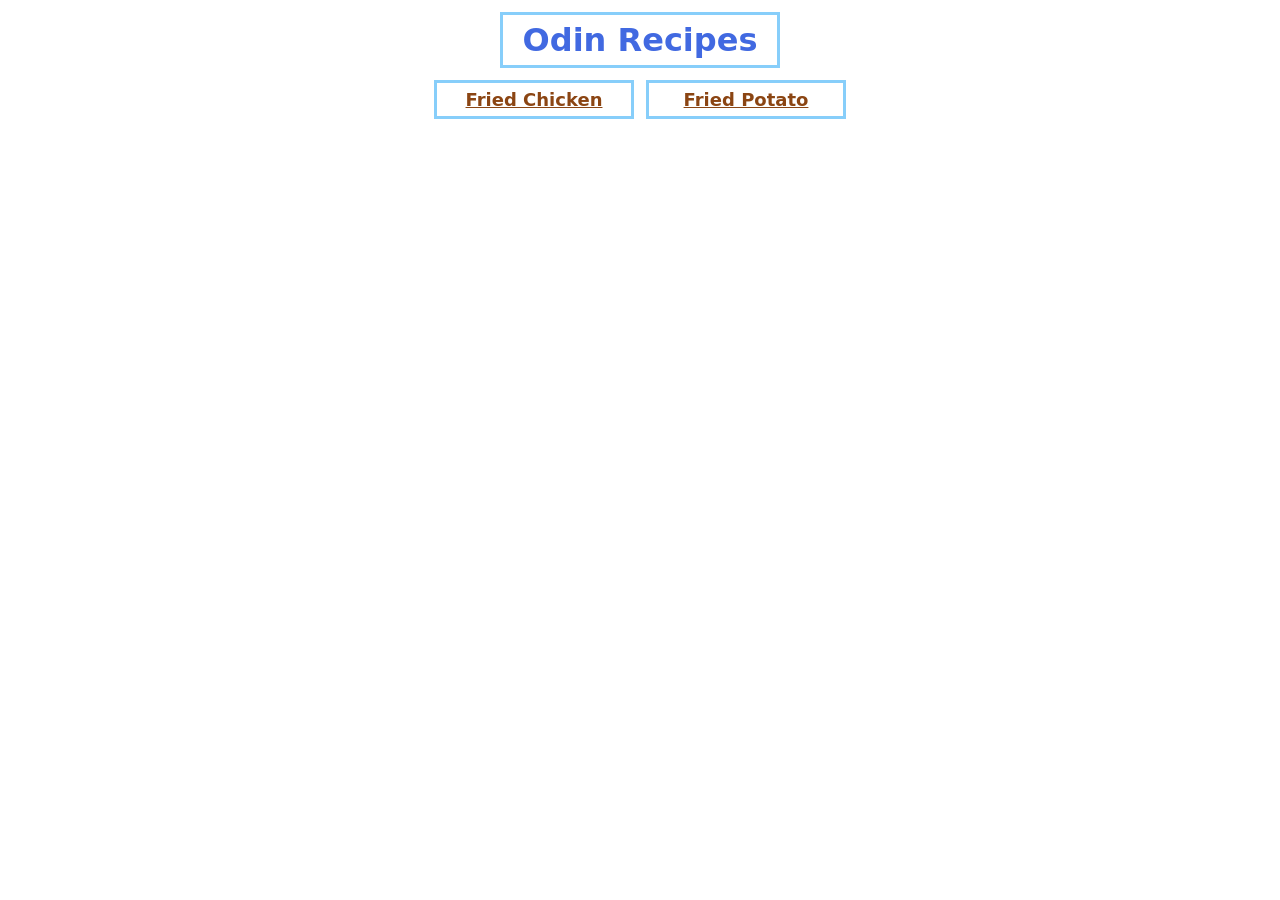
<file: index.html>
<!DOCTYPE html>
<html lang="vi">
<head>
    <meta charset="UTF-8">
    <meta name="viewport" content="width=device-width, initial-scale=1.0">
    <link rel="stylesheet" href="style.css">
    <title>Dang's Odin Recipes Project</title>
</head>
<body>
    <h1>Odin Recipes</h1>
    <div class="list">
        <a class="recipe1" href="recipes/friedchicken.html">Fried Chicken</a>
        <a class="recipe2" href="recipes/fries.html">Fried Potato</a>
    </div>
</body>
</html>
</file>
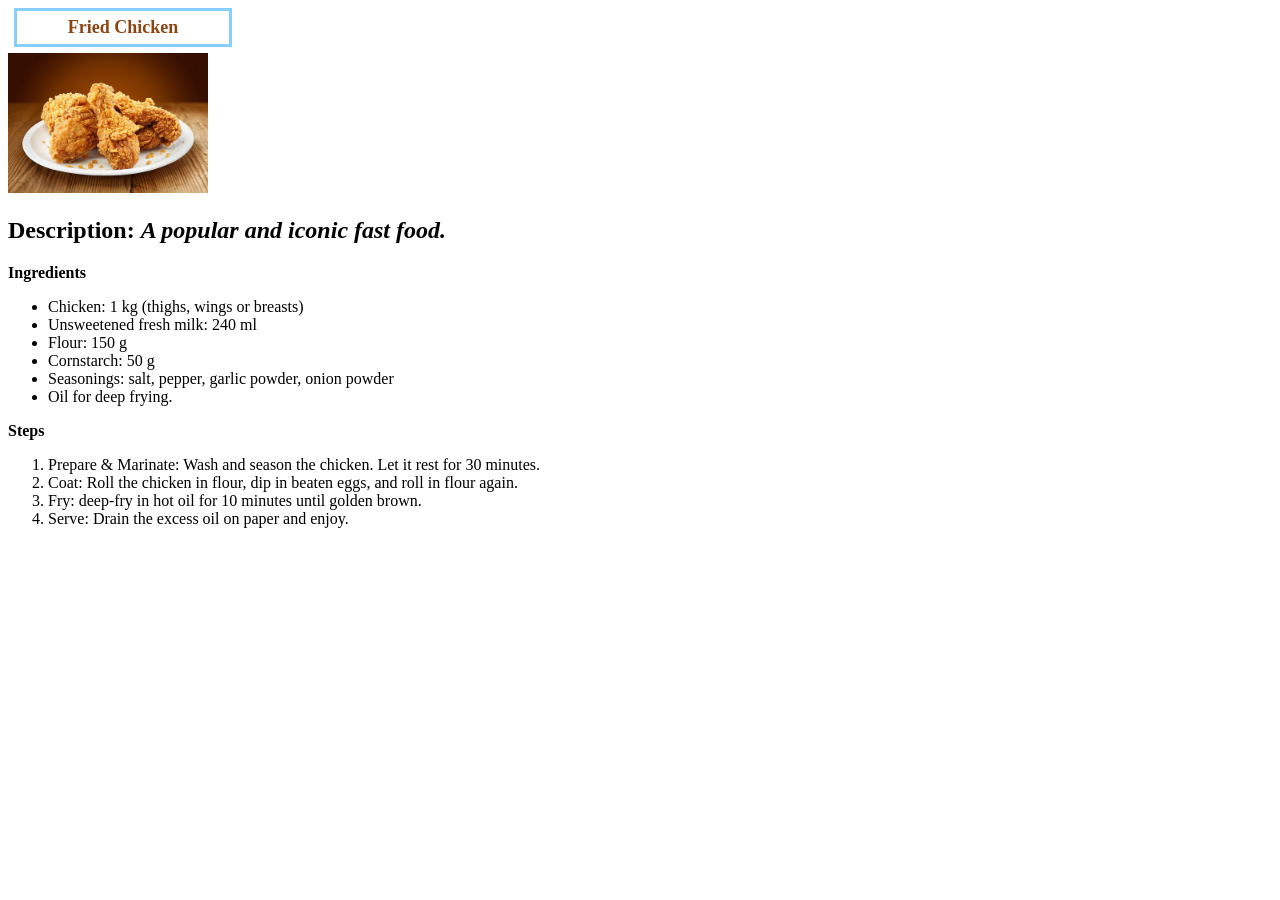
<file: recipes/friedchicken.html>
<!DOCTYPE html>
<html lang="vi">
<head>
    <meta charset="UTF-8">
    <meta name="viewport" content="width=device-width, initial-scale=1.0">
    <link rel="stylesheet" href="friedchicken.css" >
    <title>Recipe1</title>
</head>
<body> 
    <h1>Fried Chicken</h1>
    <img src="friedchicken.jpg" alt="FriedChicken" width="200">
    
    <h2>Description: <i>A popular and iconic fast food.</i></h2>
        <p>Ingredients</p>
        <ul>
            <li>Chicken: 1 kg (thighs, wings or breasts)</li>
            <li>Unsweetened fresh milk: 240 ml</li>
            <li>Flour: 150 g</li>
            <li>Cornstarch: 50 g</li>
            <li>Seasonings: salt, pepper, garlic powder, onion powder</li>
            <li>Oil for deep frying.</li>
        </ul>

        <p>Steps</p>
        <ol>
            <li>Prepare & Marinate: Wash and season the chicken. Let it rest for 30 minutes.</li>
            <li>Coat: Roll the chicken in flour, dip in beaten eggs, and roll in flour again.</li>
            <li>Fry: deep-fry in hot oil for 10 minutes until golden brown.</li>
            <li>Serve: Drain the excess oil on paper and enjoy.</li>
        </ol>
</body>
</html>
</file>
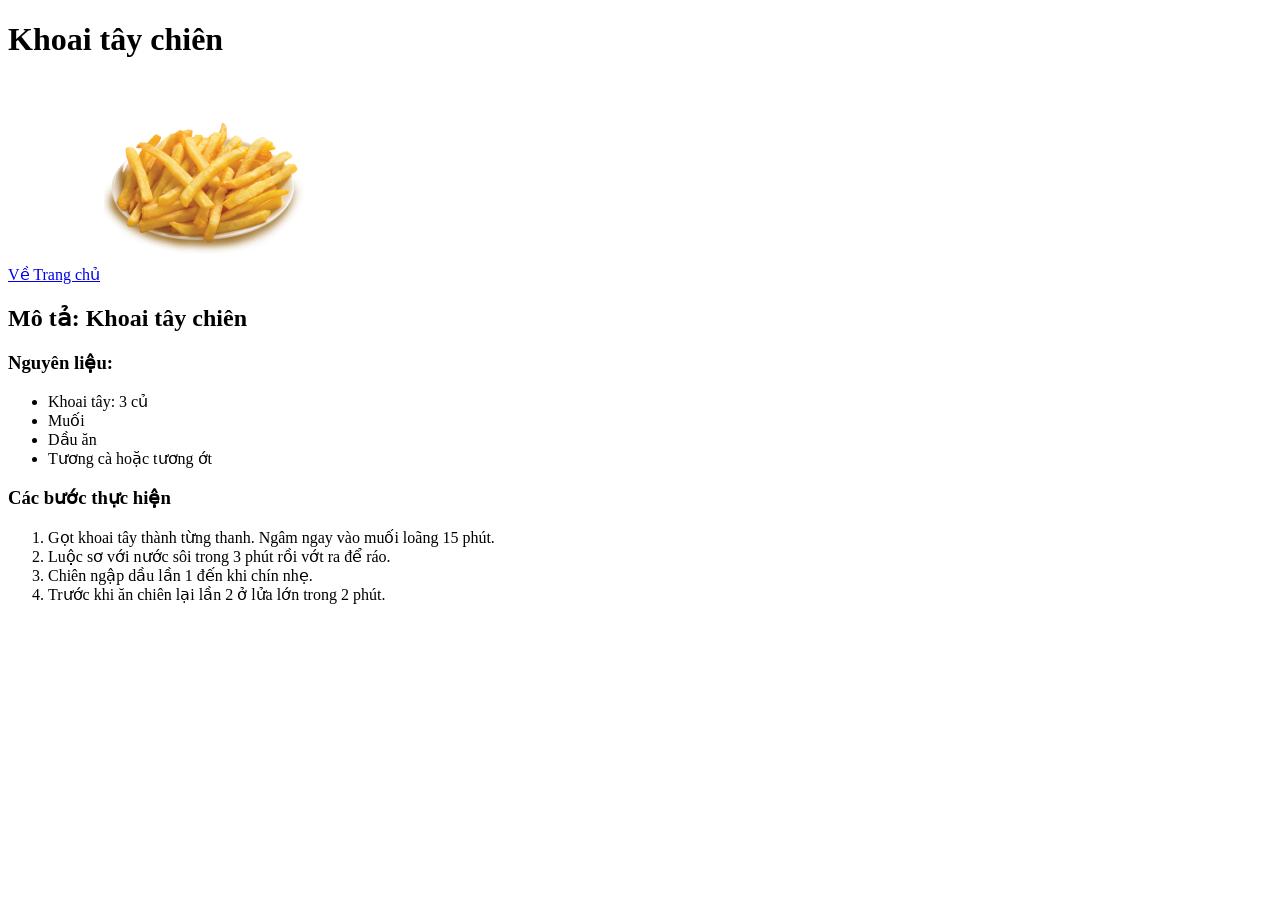
<file: recipes/fries.html>
<!DOCTYPE html>
<html lang="vi">
<head>
    <meta charset="UTF-8">
    <meta name="viewport" content="width=, initial-scale=1.0">
    <title>Document</title>
</head>
<body>
    <h1>Khoai tây chiên</h1>
    <a href="../index.html">Về Trang chủ</a>
    <img src="fries.jpg" alt="Fries" width="200">
    
    <h2>Mô tả: Khoai tây chiên</h2>
    <h3>Nguyên liệu:</h3>
    <ul>
        <li>Khoai tây: 3 củ</li>
        <li>Muối</li>
        <li>Dầu ăn</li>
        <li>Tương cà hoặc tương ớt</li>
    </ul>

    <h3>Các bước thực hiện</h3>
    <ol>
        <li>Gọt khoai tây thành từng thanh. Ngâm ngay vào muối loãng 15 phút.</li>
        <li>Luộc sơ với nước sôi trong 3 phút rồi vớt ra để ráo.</li>
        <li>Chiên ngập dầu lần 1 đến khi chín nhẹ.</li>
        <li>Trước khi ăn chiên lại lần 2 ở lửa lớn trong 2 phút.</li>
    </ol>
</body>
</html>
</file>
<file: style.css>
body {
    font-family: system-ui, sans-serif;
}
h1 {
    width: fit-content;
    max-width: 500px;
    background-color: white;
    color: royalblue;
    text-align: center;

    padding: 6px 20px;
    border: 3px solid lightskyblue;
    margin: 12px auto;
}
.list {
    max-width: 500px;
    margin: 0 auto;

    display: flex;
    justify-content: center;
    gap: 12px;
}
.recipe1,
.recipe2 {
    box-sizing: border-box;
    width: 40%;
    padding: 6px;

    text-align: center;
    font-size: 18px;

    background-color: white;
    color: saddlebrown;
    font-weight: 700;
    border: 3px solid lightskyblue;
}
</file>
<file: recipes/friedchicken.css>
h1 {
    width: 200px;
    padding: 6px;
    margin: 6px;

    text-align: center;
    font-size: 18px;

    background-color: white;
    color: saddlebrown;
    font-weight: 700;
    border: 3px solid lightskyblue;
}
p {
    font-weight: 700;
}
</file>
